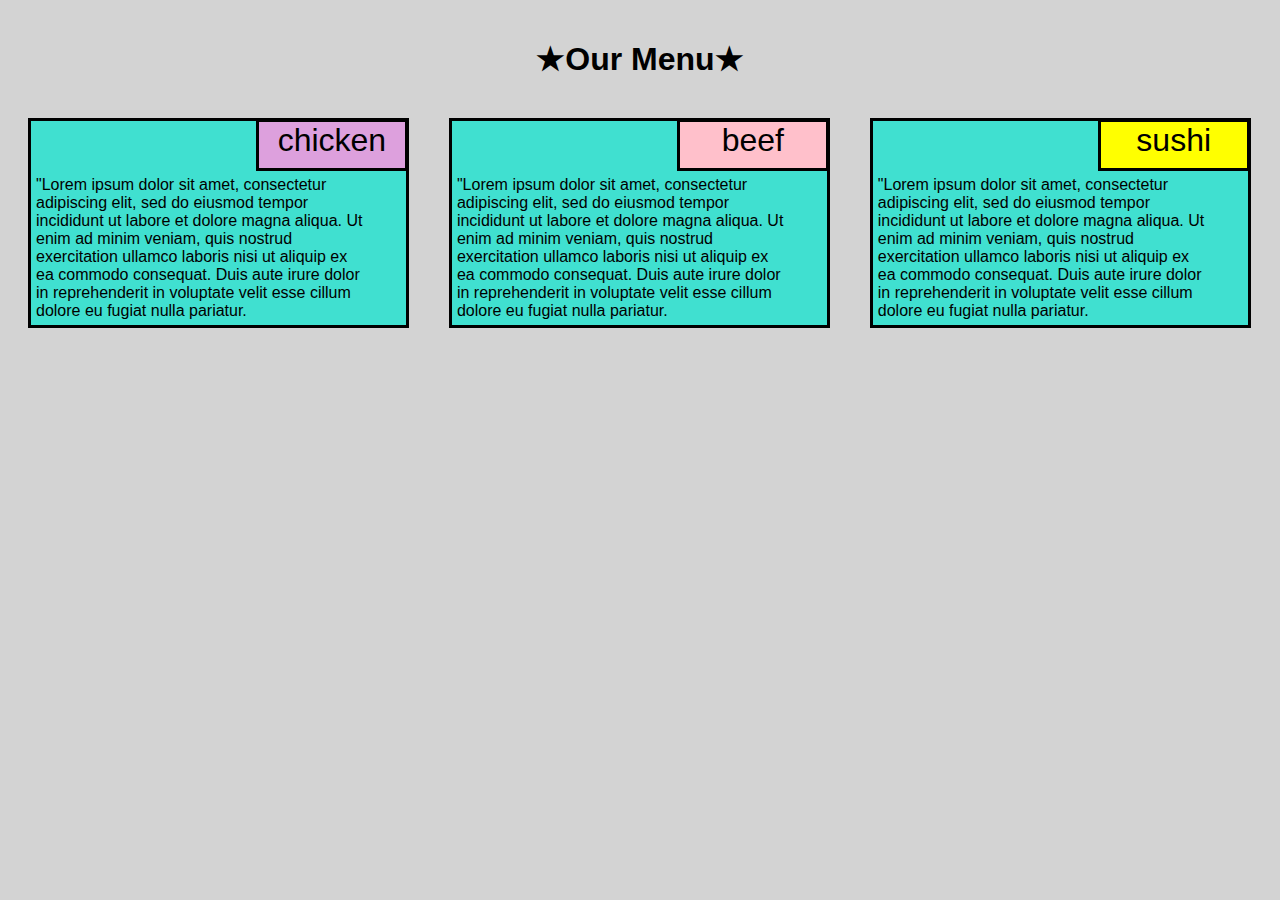
<file: module2-solution/index.html>
<!DOCTYPE html>
<html>
<head>
	<meta charset="utf-8">
	<title>assignment</title>
	<link rel="stylesheet" type="text/css" href="yeet.css">
</head>
<body>
	<h1>★Our Menu★</h1>
	<div class="row">
		
	<div class="col-lg-4 col-md-6 col-xs-12" id="yolo1">
		<div id="h1">
		<p class="j1">chicken</p>
		<section>"Lorem ipsum dolor sit amet, consectetur adipiscing elit, sed do eiusmod tempor incididunt ut labore et dolore magna aliqua. Ut enim ad minim veniam, quis nostrud exercitation ullamco laboris nisi ut aliquip ex ea commodo consequat. Duis aute irure dolor in reprehenderit in voluptate velit esse cillum dolore eu fugiat nulla pariatur.</section></div>
	</div>
	
	<div class="col-lg-4 col-md-6 col-xs-12" id="yolo2">
		<div id="h2">
		<p class="j2">beef</p>
		<section>"Lorem ipsum dolor sit amet, consectetur adipiscing elit, sed do eiusmod tempor incididunt ut labore et dolore magna aliqua. Ut enim ad minim veniam, quis nostrud exercitation ullamco laboris nisi ut aliquip ex ea commodo consequat. Duis aute irure dolor in reprehenderit in voluptate velit esse cillum dolore eu fugiat nulla pariatur.</section></div>
	</div>
	<div class="col-lg-4 col-md-12 col-xs-12" id="yolo3">
		<div id="h3">
		<p class="j3">sushi</p>
		<section>"Lorem ipsum dolor sit amet, consectetur adipiscing elit, sed do eiusmod tempor incididunt ut labore et dolore magna aliqua. Ut enim ad minim veniam, quis nostrud exercitation ullamco laboris nisi ut aliquip ex ea commodo consequat. Duis aute irure dolor in reprehenderit in voluptate velit esse cillum dolore eu fugiat nulla pariatur.</section></div>
	</div>
	</div>
</body>
</html>
</file>
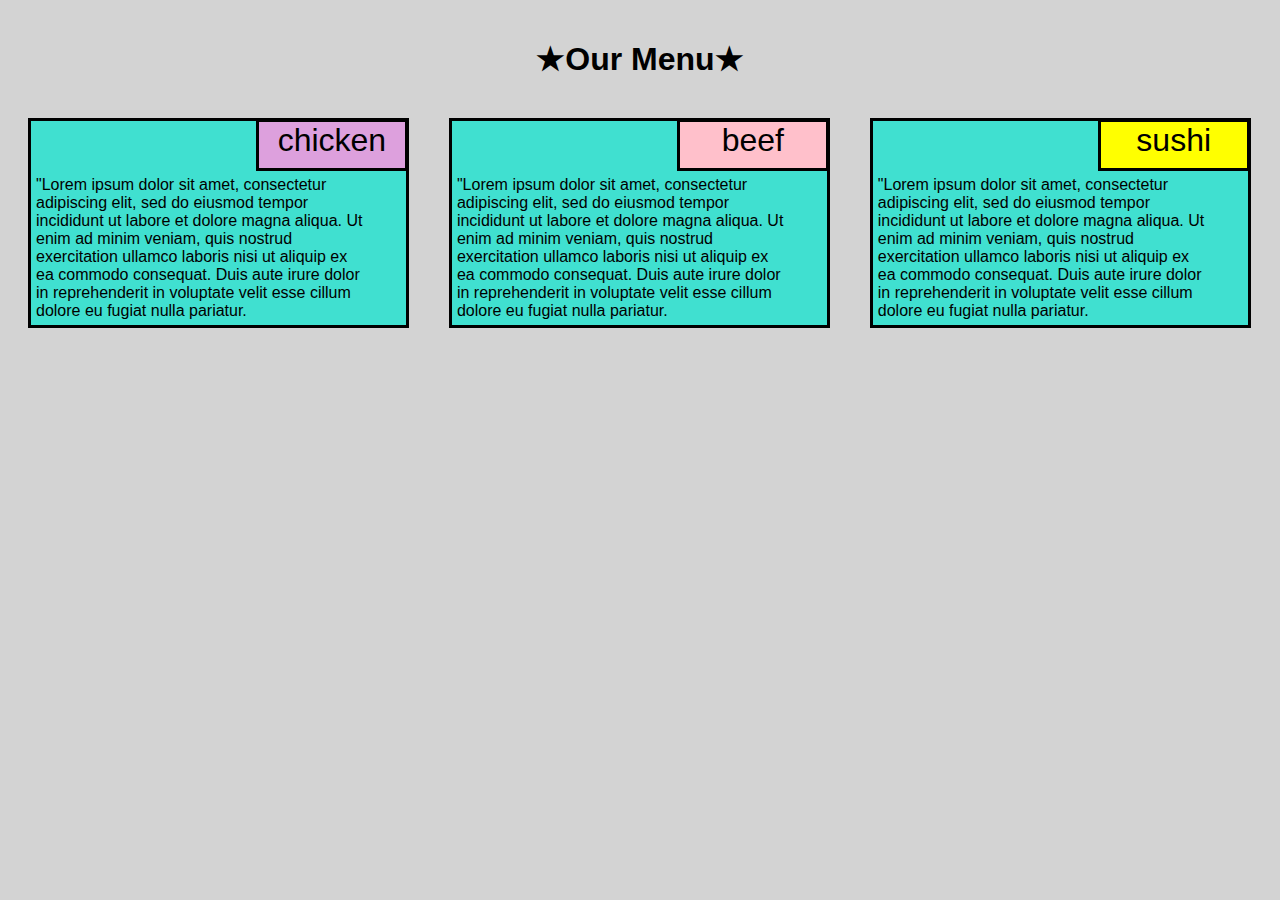
<file: module2solution/index.html>
<!DOCTYPE html>
<html>
<head>
	<meta charset="utf-8">
	<title>assignment</title>
	<link rel="stylesheet" type="text/css" href="yeet.css">
</head>
<body>
	<h1>★Our Menu★</h1>
	<div class="row">
		
	<div class="col-lg-4 col-md-6 col-xs-12" id="yolo1">
		<div id="h1">
		<p class="j1">chicken</p>
		<section>"Lorem ipsum dolor sit amet, consectetur adipiscing elit, sed do eiusmod tempor incididunt ut labore et dolore magna aliqua. Ut enim ad minim veniam, quis nostrud exercitation ullamco laboris nisi ut aliquip ex ea commodo consequat. Duis aute irure dolor in reprehenderit in voluptate velit esse cillum dolore eu fugiat nulla pariatur.</section></div>
	</div>
	
	<div class="col-lg-4 col-md-6 col-xs-12" id="yolo2">
		<div id="h2">
		<p class="j2">beef</p>
		<section>"Lorem ipsum dolor sit amet, consectetur adipiscing elit, sed do eiusmod tempor incididunt ut labore et dolore magna aliqua. Ut enim ad minim veniam, quis nostrud exercitation ullamco laboris nisi ut aliquip ex ea commodo consequat. Duis aute irure dolor in reprehenderit in voluptate velit esse cillum dolore eu fugiat nulla pariatur.</section></div>
	</div>
	<div class="col-lg-4 col-md-12 col-xs-12" id="yolo3">
		<div id="h3">
		<p class="j3">sushi</p>
		<section>"Lorem ipsum dolor sit amet, consectetur adipiscing elit, sed do eiusmod tempor incididunt ut labore et dolore magna aliqua. Ut enim ad minim veniam, quis nostrud exercitation ullamco laboris nisi ut aliquip ex ea commodo consequat. Duis aute irure dolor in reprehenderit in voluptate velit esse cillum dolore eu fugiat nulla pariatur.</section></div>
	</div>
	</div>
</body>
</html>
</file>
<file: module2-solution/yeet.css>
html{background-color: #D3D3D3;}

#h1{background-color: turquoise;
}
#yolo1{background-color: black;
	    padding: 3px;}

#h2{background-color: turquoise;
}
#yolo2{background-color: black;
	    padding: 3px;}

#h3{background-color: turquoise;
}
#yolo3{background-color: black;
	    padding: 3px;}

h1{text-align: center;
	margin-top: 40px;
margin-bottom: 20px;
font-family: sans-serif;
}
*{
	box-sizing: border-box;
}
.row{
	width: 100%;
}
/*for desktop view*/
@media(min-width: 992px ){
	.col-lg-4
	{
		float: left;
		border: 20px solid #D3D3D3;

		}
	.col-lg-4{
		width: 33.3%;
	}
}

/*for tablet view*/
@media(min-width: 768px) and (max-width: 991px){
	.col-md-6,.col-md-12 
	{
		float: left;
		border: 20px solid #D3D3D3;

	}
.col-md-6 {
	width: 50%;
}
.col-md-12 {
	width: 100%;
}

}

/*for mobile vie*/
@media(max-width: 767px){
	.col-xs-12 
	{
		float: left;
		border: 20px solid #D3D3D3;
	}
	.col-xs-12{
		width: 100%;
	}
}


.j1{  width: 150px;
	height: 50px;
	background-color: #DDA0DD;
	border-style: solid;
	border-width: 1px 1px 3px 3px;
	border-color: black;
	color: black;
	font-family: sans-serif;
	font-size: 200%;
	text-align: center;
	float: right;
	margin: 0;
	padding: 0;
}

.j2{  width: 150px;
	height: 50px;
	background-color: pink;
	border-style: solid;
	border-width: 1px 1px 3px 3px;
	border-color: black;
	color: black;
	font-family: sans-serif;
	font-size: 200%;
	text-align: center;
	float: right;
	margin: 0;
	padding: 0;
}

.j3{  width: 150px;
	height: 50px;
	background-color: yellow;
	border-style: solid;
	border-width: 1px 1px 3px 3px;
	border-color: black;
	color: black;
	font-family: sans-serif;
	font-size: 200%;
	text-align: center;
	float: right;
	margin: 0;
	padding: 0;
}

section{
	clear: both;
	padding: 5px;
	font-family: sans-serif;
	width: 90%;


}
</file>
<file: module2solution/yeet.css>
html{background-color: #D3D3D3;}

#h1{background-color: turquoise;
}
#yolo1{background-color: black;
	    padding: 3px;}

#h2{background-color: turquoise;
}
#yolo2{background-color: black;
	    padding: 3px;}

#h3{background-color: turquoise;
}
#yolo3{background-color: black;
	    padding: 3px;}

h1{text-align: center;
	margin-top: 40px;
margin-bottom: 20px;
font-family: sans-serif;
}
*{
	box-sizing: border-box;
}
.row{
	width: 100%;
}
/*for desktop view*/
@media(min-width: 992px ){
	.col-lg-4
	{
		float: left;
		border: 20px solid #D3D3D3;

		}
	.col-lg-4{
		width: 33.3%;
	}
}

/*for tablet view*/
@media(min-width: 768px) and (max-width: 991px){
	.col-md-6,.col-md-12 
	{
		float: left;
		border: 20px solid #D3D3D3;

	}
.col-md-6 {
	width: 50%;
}
.col-md-12 {
	width: 100%;
}

}

/*for mobile vie*/
@media(max-width: 767px){
	.col-xs-12 
	{
		float: left;
		border: 20px solid #D3D3D3;
	}
	.col-xs-12{
		width: 100%;
	}
}


.j1{  width: 150px;
	height: 50px;
	background-color: #DDA0DD;
	border-style: solid;
	border-width: 1px 1px 3px 3px;
	border-color: black;
	color: black;
	font-family: sans-serif;
	font-size: 200%;
	text-align: center;
	float: right;
	margin: 0;
	padding: 0;
}

.j2{  width: 150px;
	height: 50px;
	background-color: pink;
	border-style: solid;
	border-width: 1px 1px 3px 3px;
	border-color: black;
	color: black;
	font-family: sans-serif;
	font-size: 200%;
	text-align: center;
	float: right;
	margin: 0;
	padding: 0;
}

.j3{  width: 150px;
	height: 50px;
	background-color: yellow;
	border-style: solid;
	border-width: 1px 1px 3px 3px;
	border-color: black;
	color: black;
	font-family: sans-serif;
	font-size: 200%;
	text-align: center;
	float: right;
	margin: 0;
	padding: 0;
}

section{
	clear: both;
	padding: 5px;
	font-family: sans-serif;
	width: 90%;


}
</file>
